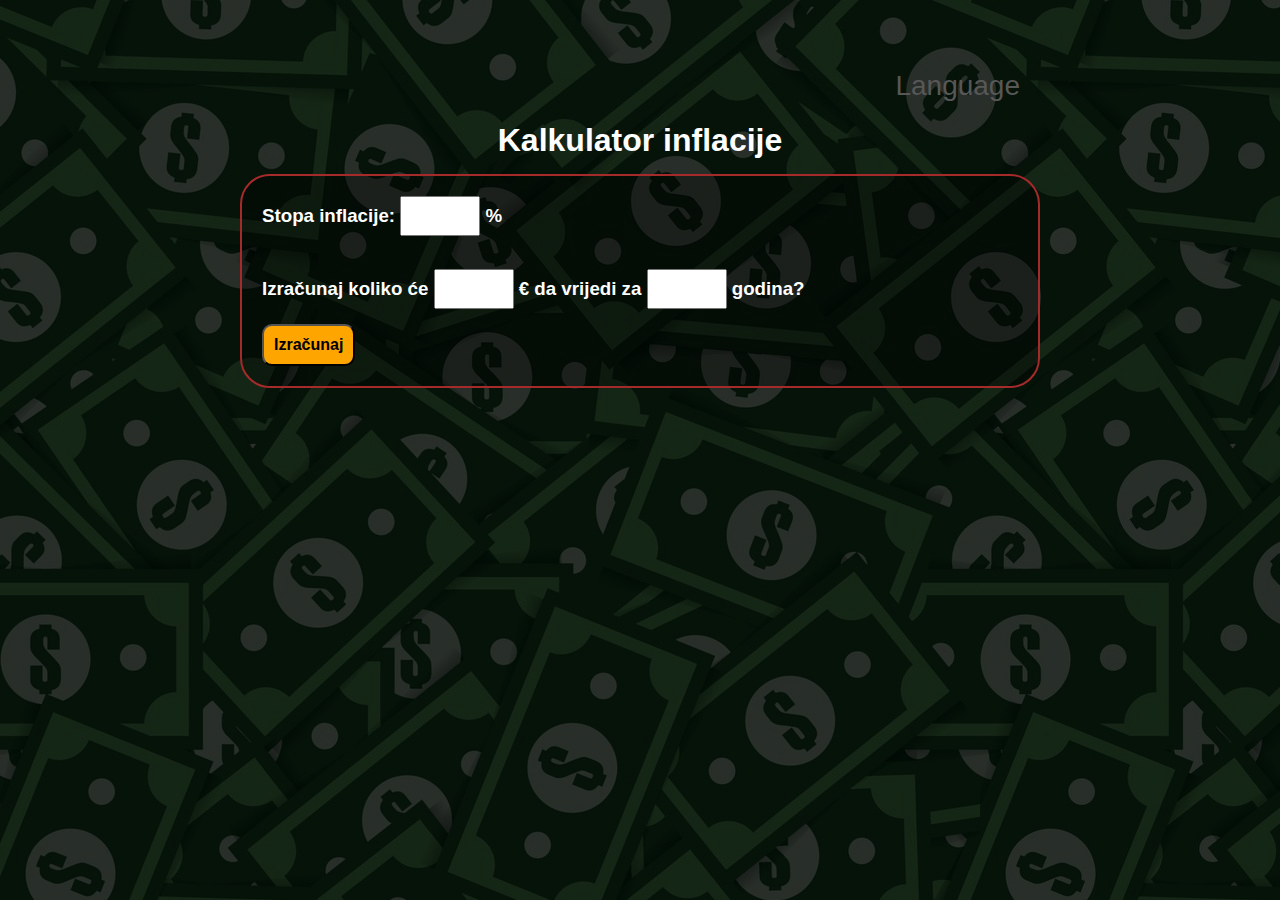
<file: Kalkulator za inflacija.rs/index.html>
<!DOCTYPE html>
<html>
<head>
	<title>Kalkulator inflacije</title>
  <link rel="icon" type="img/logo" href="img/favicon.ico">
	<link rel="stylesheet" type="text/css" href="style.css">
</head>
<body>
	<div class="background-overlay">
		
    								<div class="container1">
  									  <div>   
							    	   <ul class="lang">                
 										<div class="dropdown">
                                         <button onclick="myFunction0()" class="dropbtn">Language</button>
                                            <div id="myDropdown" class="dropdown-content">
                                             <a href="index.html">Srpski</a>
                                             <a href="mkd.html">Македонски</a>
                                             <a href="eng.html">English</a>
                                             <a href="de.html">Deutch</a>
                                            </div>
                                        </div>    </ul></div></div>                               
                   


		<h1>Kalkulator inflacije</h1>

		<div class="container">
			<h3>Stopa inflacije: <input type="number" min="0.1" id="inflationRate"> %</h3> <br>
			<h3>Izračunaj koliko će <input type="number" min="1" id="money"> € da vrijedi za 
				<input type="number" min="1" id="years"> godina?</h3>

			<button onclick="inflationCalculator()">Izračunaj</button>
		</div>

	</div>

	<script src="script.js"></script>
</body>
</html>
</file>
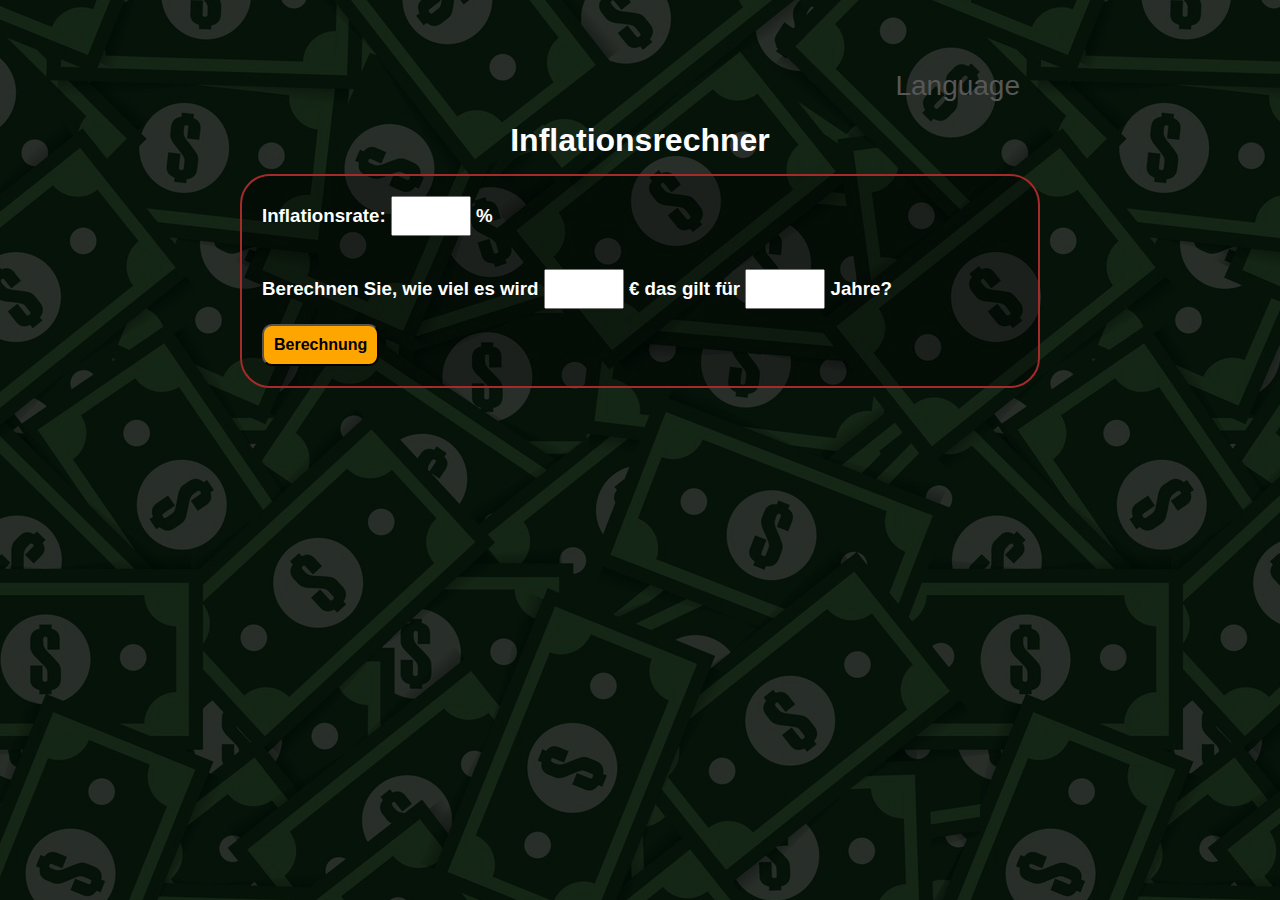
<file: Kalkulator za inflacija.rs/de.html>
<!DOCTYPE html>
<html>
<head>
	<title>Inflationsrechner</title>
  <link rel="icon" type="img/logo" href="img/favicon.ico">
  	<link rel="stylesheet" type="text/css" href="style.css">
</head>
<body>
	<div class="background-overlay">	
                
  									<div class="container1">
  									  <div>   
							    	   <ul class="lang">                
 										<div class="dropdown">
                                         <button onclick="myFunction0()" class="dropbtn">Language</button>
                                            <div id="myDropdown" class="dropdown-content">
                                             <a href="index.html">Srpski</a>
                                             <a href="mkd.html">Македонски</a>
                                             <a href="eng.html">English</a>
                                             <a href="de.html">Deutch</a>
                                            </div>
                                        </div>    </ul></div></div>                               


		<h1>Inflationsrechner</h1>

		<div class="container">
			<h3>Inflationsrate: <input type="number" min="0.1" id="inflationRate"> %</h3> <br>
			<h3>Berechnen Sie, wie viel es wird <input type="number" min="1" id="money"> € das gilt für
				<input type="number" min="1" id="years"> Jahre?</h3>

			<button onclick="inflationCalculator()">Berechnung</button>
		</div>

	</div>

	<script src="scriptde.js"></script>
</body>
</html>
</file>
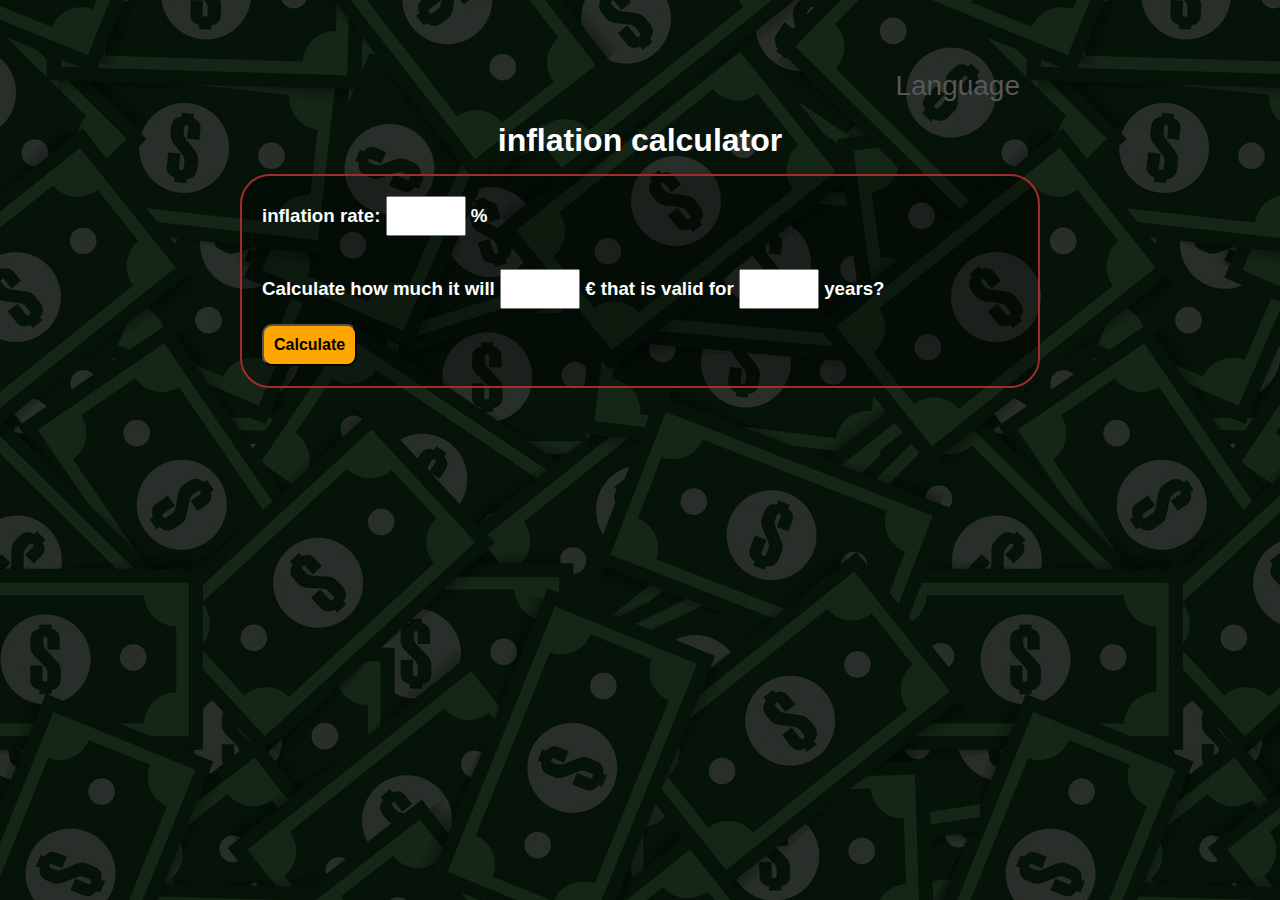
<file: Kalkulator za inflacija.rs/eng.html>
<!DOCTYPE html>
<html>
<head>
	<title>inflation calculator</title>
  <link rel="icon" type="img/logo" href="img/favicon.ico">
	<link rel="stylesheet" type="text/css" href="style.css">
</head>
<body>
	<div class="background-overlay">
    								<div class="container1">
  									  <div>   
							    	   <ul class="lang">                
 										<div class="dropdown">
                                         <button onclick="myFunction0()" class="dropbtn">Language</button>
                                            <div id="myDropdown" class="dropdown-content">
                                             <a href="index.html">Srpski</a>
                                             <a href="mkd.html">Македонски</a>
                                             <a href="eng.html">English</a>
                                             <a href="de.html">Deutch</a>
                                            </div>
                                        </div>    </ul></div></div>                               


		<h1>inflation calculator</h1>

		<div class="container">
			<h3>inflation rate: <input type="number" min="0.1" id="inflationRate"> %</h3> <br>
			<h3>Calculate how much it will <input type="number" min="1" id="money"> € that is valid for
				<input type="number" min="1" id="years"> years?</h3>

			<button onclick="inflationCalculator()">Calculate</button>
		</div>

	</div>

	<script src="scripteng.js"></script>
</body>
</html>
</file>
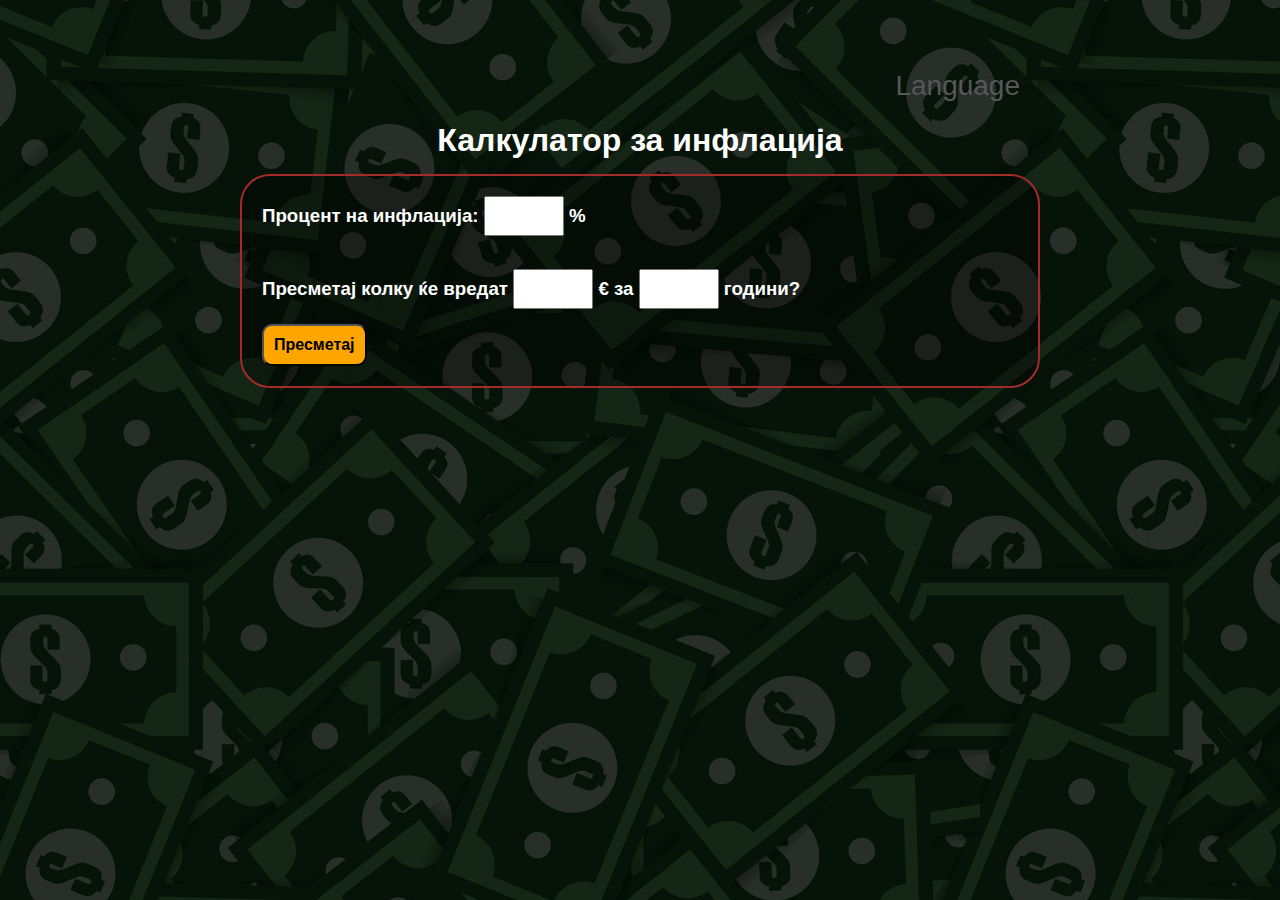
<file: Kalkulator za inflacija.rs/mkd.html>
<!DOCTYPE html>
<html>
<head>
	<title>Калкулатор за инфлација</title>
  <link rel="icon" type="img/logo" href="img/favicon.ico">
	<link rel="stylesheet" type="text/css" href="style.css">
</head>
<body>
	<div class="background-overlay">
  					<div class="container1">
  									  <div>   
							    	   <ul class="lang">                
 										<div class="dropdown">
                                         <button onclick="myFunction0()" class="dropbtn">Language</button>
                                            <div id="myDropdown" class="dropdown-content">
                                             <a href="index.html">Srpski</a>
                                             <a href="mkd.html">Македонски</a>
                                             <a href="eng.html">English</a>
                                             <a href="de.html">Deutch</a>
                                            </div>
                                        </div>    </ul></div></div>                               

		<h1>Калкулатор за инфлација</h1>

		<div class="container">
			<h3>Процент на инфлација: <input type="number" min="0.1" id="inflationRate"> %</h3> <br>
			<h3>Пресметај колку ќе вредат <input type="number" min="1" id="money"> € за
				<input type="number" min="1" id="years"> години?</h3>

			<button onclick="inflationCalculator()">Пресметај</button>
		</div>

	</div>

	<script src="scriptmkd.js"></script>
</body>
</html>
</file>
<file: Kalkulator za inflacija.rs/style.css>
* {
	box-sizing: border-box;
	margin: 0;
	padding: 0;
}

body {
	background-image: url('img/bg.jpg');
	font-family: sans-serif;
	color: white;
}

h1 {
	text-align: center;
	margin-bottom: 15px;
}

h2 {
	margin-bottom: 15px;
}

h3 {
	margin-bottom: 15px;
}

.background-overlay {
	background-color: rgba(0, 0, 0, 0.8);
	padding: 50px;
	width: 100%;
	height: 100vh;
}

.container {
	max-width: 800px;
	margin: auto;
	border: 2px solid brown;
	border-radius: 30px;
	background-color: rgba(0, 0, 0, 0.3);
	padding: 20px;
}

.container input {
	max-width: 80px;
	height: 40px;
	font-size: 18px;
	text-align: center;
}

.container button {
	padding: 10px;
	font-size: 16px;
	font-weight: bold;
	background-color: orange;
	cursor: pointer;
	border-radius: 10px;
}

.new-value {
	margin-top: 20px;
	font-size: 20px;
}
.lang{
text-align: right;
}


.container1 {
	max-width: 800px;
	margin: auto;
	padding: 20px;
}

.container1 input {
	max-width: 80px;
	height: 40px;
	font-size: 18px;
	text-align: center;
}

 .container1 .lang a:hover{

                background-color: white;
                color: #000000;
                border: 3px solid #000000;
                text-decoration: none;
                transition: 0.2s;
                }

  .dropbtn {

                    background-color: transparent;
                    font-size: 28px;
                    color: #575757;
                    border: none;
                    cursor: pointer;
                  }
                  

                  
                  .dropdown {
                    display: inline-block;
                    
                  }
                  
                  .dropdown-content {

                    display: none;
                    position: absolute;                    
                    min-width: 160px;
                    overflow: auto;
                    box-shadow: 0px 8px 16px 0px rgba(0,0,0,0.2);
                    z-index: 1;
                   

                  }
                  
                  .dropdown-content a {
                  	      text-align: center;
                    color: white;
                    padding: 12px 16px;
                    text-decoration: none;
                    display: block;
                    margin-left: -25px;
                    background-color: transparent;
               
                  }
                  
             
                  .dropbtn:hover, .dropbtn:focus {
                    color: #a6a6a6;
                    border: 1px solid  #000000;
                    text-decoration: none;
                    transition: 0.2s;
                    
                  }
                  
           
                  
                  .show {display: block;}
</file>
